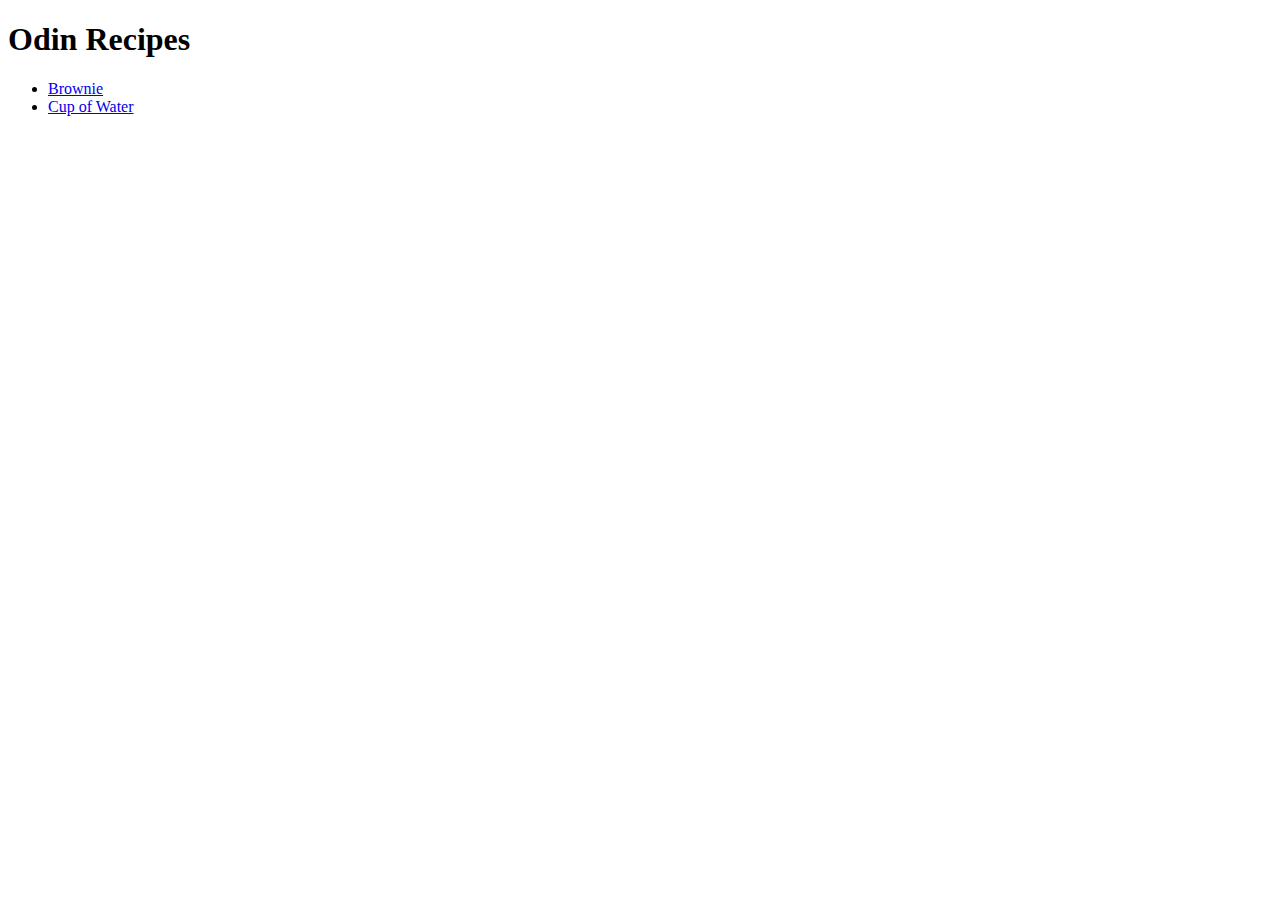
<file: index.html>
<!DOCTYPE html>
<html lang="en">
<head>
    <meta charset="UTF-8">
    <meta name="viewport" content="width=device-width, initial-scale=1.0">
    <title>Recipes</title>
</head>
<body>
    <h1>Odin Recipes</h1>
    
    <ul>
        <li><a href="recipes/brownie.html">Brownie</a></li>
        <li><a href="recipes/cup_of_water.html">Cup of Water</a></li>
    </ul>

</body>
</html>
</file>
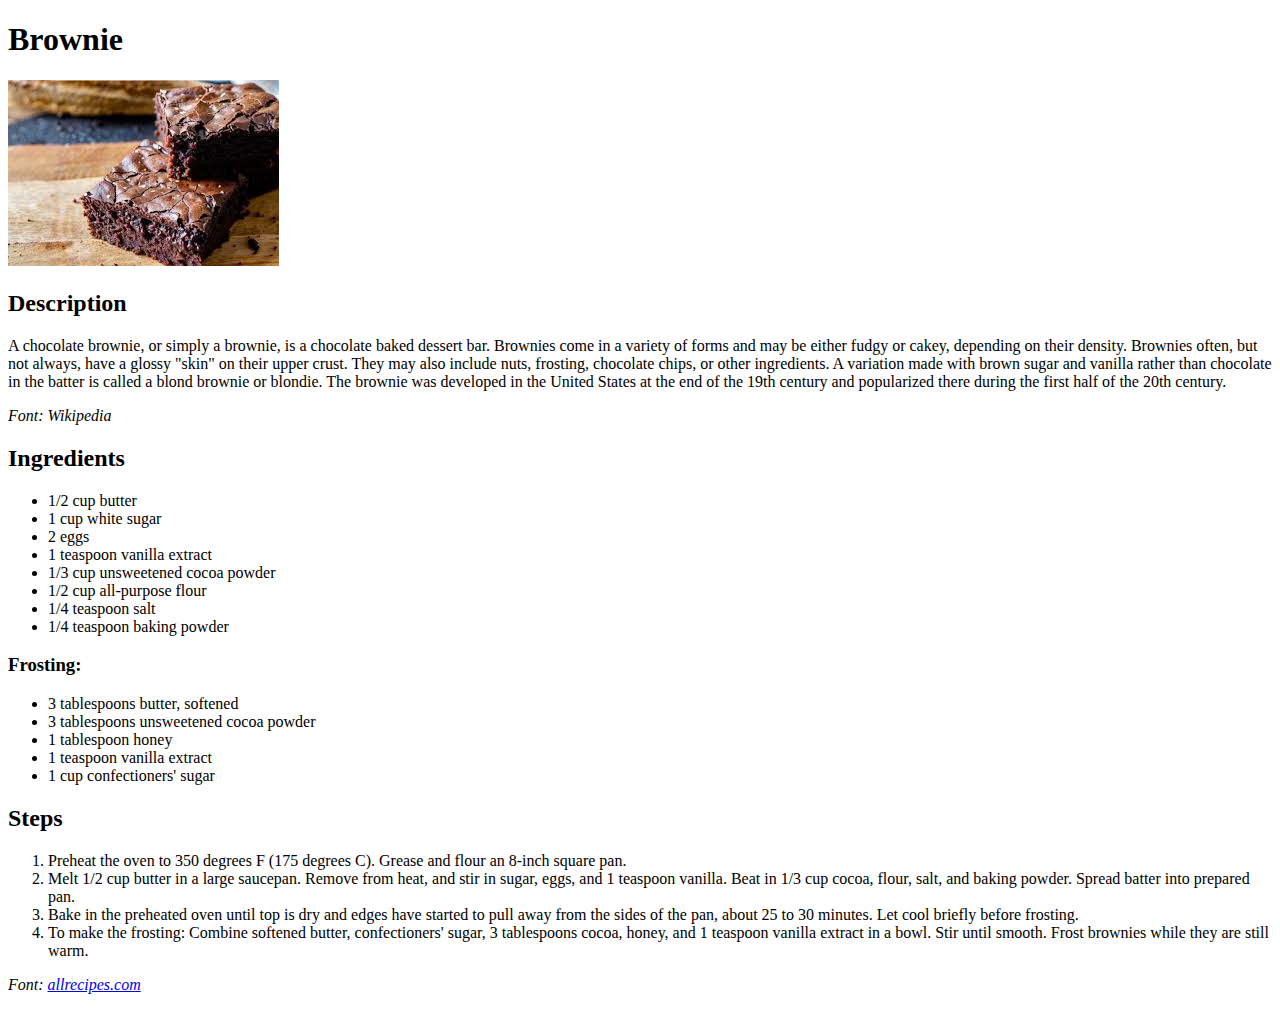
<file: recipes/brownie.html>
<!DOCTYPE html>
<html lang="en">
<head>
    <meta charset="UTF-8">
    <meta name="viewport" content="width=device-width, initial-scale=1.0">
    <title>Brownie Recipe</title>
</head>
<body>
    <h1>Brownie</h1>

    <img src="../images/brownie.jpeg" alt="Brownie photo">

    <h2>Description</h2>
    <p>A chocolate brownie, or simply a brownie, is a chocolate baked dessert bar. Brownies come in a variety of forms and may be either fudgy or cakey, depending on their density. Brownies often, but not always, have a glossy "skin" on their upper crust. They may also include nuts, frosting, chocolate chips, or other ingredients. A variation made with brown sugar and vanilla rather than chocolate in the batter is called a blond brownie or blondie. The brownie was developed in the United States at the end of the 19th century and popularized there during the first half of the 20th century.</p>
    <p><em>Font: Wikipedia</em></p>

    <h2>Ingredients</h2>
    <ul>
        <li>1/2 cup butter</li>
        <li>1 cup white sugar</li>
        <li>2 eggs</li>
        <li>1 teaspoon vanilla extract</li>
        <li>1/3 cup unsweetened cocoa powder</li>
        <li>1/2 cup all-purpose flour</li>
        <li>1/4 teaspoon salt</li>
        <li>1/4 teaspoon baking powder</li>
    </ul>
    <h3>Frosting:</h3>
    <ul>
        <li>3 tablespoons butter, softened</li>
        <li>3 tablespoons unsweetened cocoa powder</li>
        <li>1 tablespoon honey</li>
        <li>1 teaspoon vanilla extract</li>
        <li>1 cup confectioners' sugar</li>
    </ul>

    <h2>Steps</h2>
    <ol>
        <li>Preheat the oven to 350 degrees F (175 degrees C). Grease and flour an 8-inch square pan.</li>
        <li>Melt 1/2 cup butter in a large saucepan. Remove from heat, and stir in sugar, eggs, and 1 teaspoon vanilla. Beat in 1/3 cup cocoa, flour, salt, and baking powder. Spread batter into prepared pan.</li>
        <li>Bake in the preheated oven until top is dry and edges have started to pull away from the sides of the pan, about 25 to 30 minutes. Let cool briefly before frosting.</li>
        <li>To make the frosting: Combine softened butter, confectioners' sugar, 3 tablespoons cocoa, honey, and 1 teaspoon vanilla extract in a bowl. Stir until smooth. Frost brownies while they are still warm.</li>
    </ol>

    <p><em>Font: <a href="https://www.allrecipes.com/recipe/10549/best-brownies/" target="_blank" rel="noopener noreferrer">allrecipes.com</a></em></p>


</body>
</html>
</file>
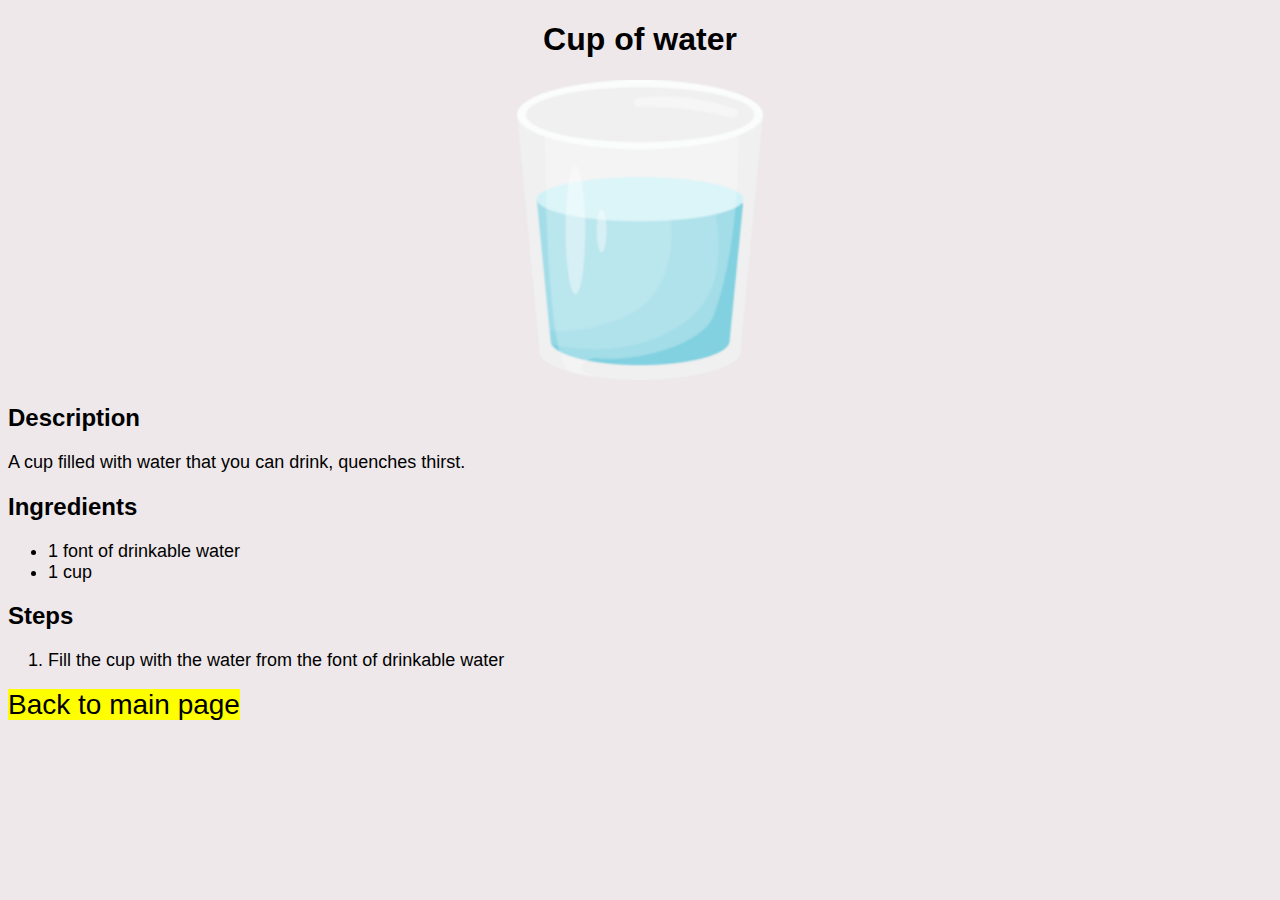
<file: recipes/cup_of_water.html>
<!DOCTYPE html>
<html lang="en">
<head>
    <meta charset="UTF-8">
    <meta name="viewport" content="width=device-width, initial-scale=1.0">
    <title>Cup of Water Recipe</title>
    <link rel="stylesheet" href="../style.css">
</head>
<body>
    <h1>Cup of water</h1>

    <div class="recipe_image">
        <img src="../images/water.png" alt="Cup of water image">
    </div>
    
    <h2>Description</h2>
    <p class="description">A cup filled with water that you can drink, quenches thirst.</p>

    <h2>Ingredients</h2>
    <ul class="recipe_lists">
        <li>1 font of drinkable water</li>
        <li>1 cup</li>
    </ul>

    <h2>Steps</h2>
    <ol class="recipe_lists">
        <li>Fill the cup with the water from the font of drinkable water</li>
    </ol>

    <a href="../index.html" class="back_button">Back to main page</a>

</body>
</html>
</file>
<file: style.css>
* {
    font-family: 'Brush Script MT', cursive, 'Gill Sans MT', Calibri, sans-serif;
    background-color: rgb(238, 232, 235);
}

h1 {
    text-align: center;
}

ul.list-element{
    font-size: 32px;
    list-style: none;
    text-align: center;
    padding: 0px;
}

a.list-element {
    color: black;
    text-decoration: none;
    background-color: yellow;
}

a.list-element:hover {
    background-color: rgb(194, 194, 27);
    color: rgb(53, 47, 47);
}

.recipe_image {
    text-align: center;
}

img {
    height: 300px;
    width: auto;
}

.description {
    font-size: 18px;
}

.recipe_lists {
    font-size: 18px;
}

.back_button {
    color: black;
    text-decoration: none;
    background-color: yellow;
    font-size: 28px;
}

.back_button:hover {
    background-color: rgb(194, 194, 27);
    color: rgb(53, 47, 47);
}
</file>
